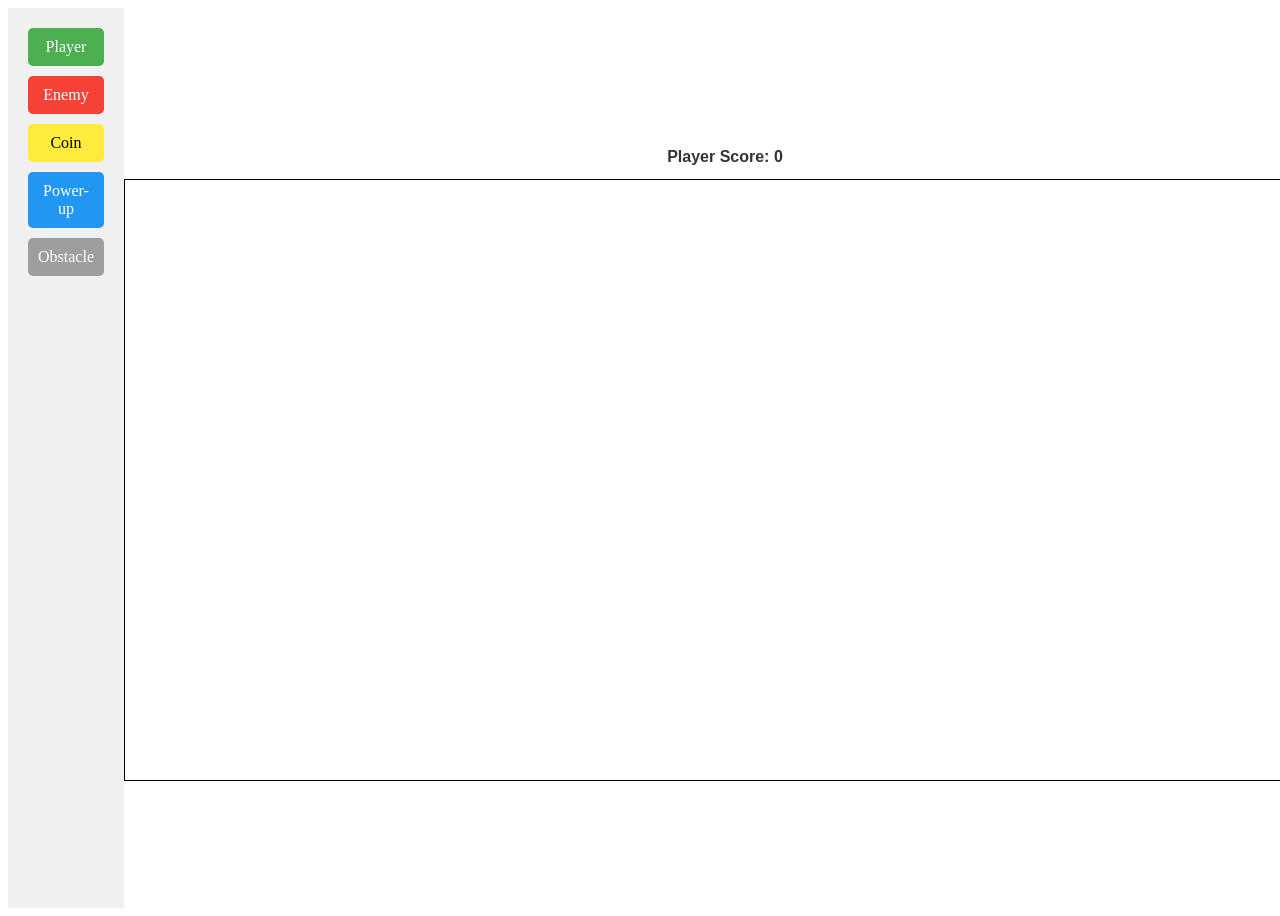
<file: index.html>
<!DOCTYPE html>
<html lang="en">
<head>
    <meta charset="UTF-8">
    <meta name="viewport" content="width=device-width, initial-scale=1.0">
    <title>Document</title>
    <link rel="stylesheet" href="./css/style.css">
</head>
<body>
    <div class="container">
        <div class="toolbox">
            <div class="tools" draggable="true" id="Player">Player</div>
            <div class="tools" draggable="true" id="Enemy">Enemy</div>
            <div class="tools" draggable="true" id="Coin">Coin</div>
            <div class="tools" draggable="true" id="Power-up">Power-up</div>
            <div class="tools" draggable="true" id="Obstacle">Obstacle</div>
        </div>
        <div class="canvas">
            <h2>Player Score: <span id="score">0</span></h2>
            <canvas id="canvas" width="1200" height="600"></canvas>
        </div>      
    </div>
</body>
<script src="./js/script.js"></script>
</html>
</file>
<file: css/style.css>
body{
    overflow: hidden;
}

.container {
    display: flex;
    height: 100vh;
}
.toolbox {
    width: 200px;
    background-color: #f0f0f0;
    padding: 20px;
}
.canvas {
    flex: 1;
    display: flex;
    flex-direction: column;
    align-items: center;
    justify-content: center;
}
#canvas {
    border: 1px solid #000;
    background-color: #fff;
    width: 1200px;
    height: 600px;
}
h2 {
    color: #333;
    font-size: medium;
    font-weight: bold;
    font-family: Arial, Helvetica, sans-serif;
}
.tools {
    background-color: #6a6060;
    padding: 10px;
    margin-bottom: 10px;
    text-align: center;
    cursor: pointer;
    border-radius: 5px;
    color: #fff;
}
#Player {
    background-color: #4CAF50;
}
#Enemy {
    background-color: #f44336;
}
#Coin {
    background-color: #ffeb3b;
    color: #000;
}
#Power-up {
    background-color: #2196F3;
}
#Obstacle {
    background-color: #9e9e9e;
}
</file>
